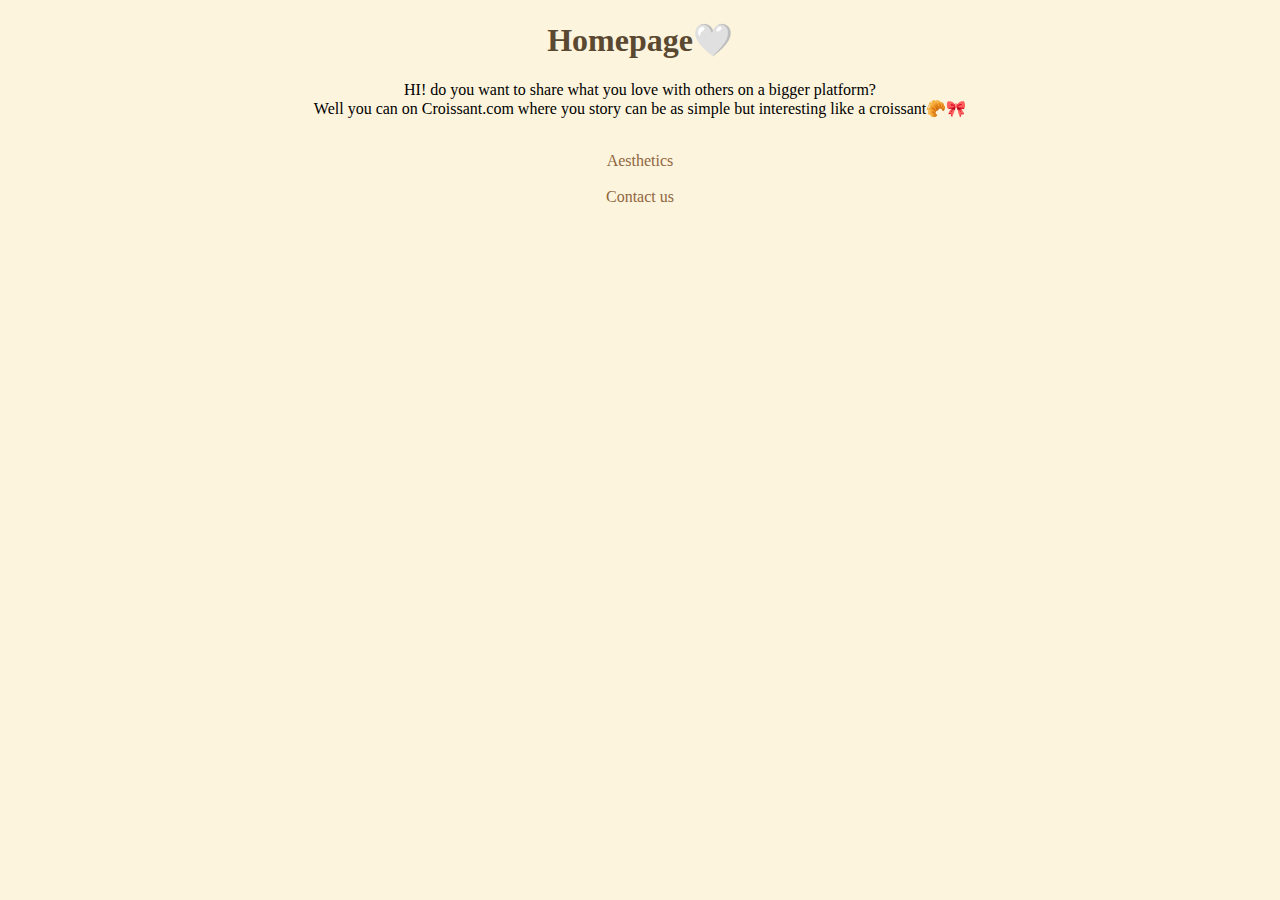
<file: index.html>
<!DOCTYPE html>
<html lang="en">
  <head>
    <meta charset="UTF-8" />
    <meta name="viewport" content="width=device-width, initial-scale=1.0" />
    <title>Buttery stories just for you :p| Croissant.com</title>
    <meta
      name="description"
      content="Welcome to Croissant.com, a platform to share what you love"
    />
    <link rel="stylesheet" href="/css/app.css" />
  </head>
  <body>
    <h1>Homepage🤍</h1>
    <p>
      HI! do you want to share what you love with others on a bigger platform?
      <br />
      Well you can on Croissant.com where you story can be as simple but
      interesting like a croissant🥐🎀
    </p>
    <br />
    <a href="/photo.html" class="page-links" title="Aesthetics">Aesthetics</a>
    <br />
    <a href="/contact.html" class="page-links" title="Contact us">Contact us</a>
  </body>
</html>
</file>
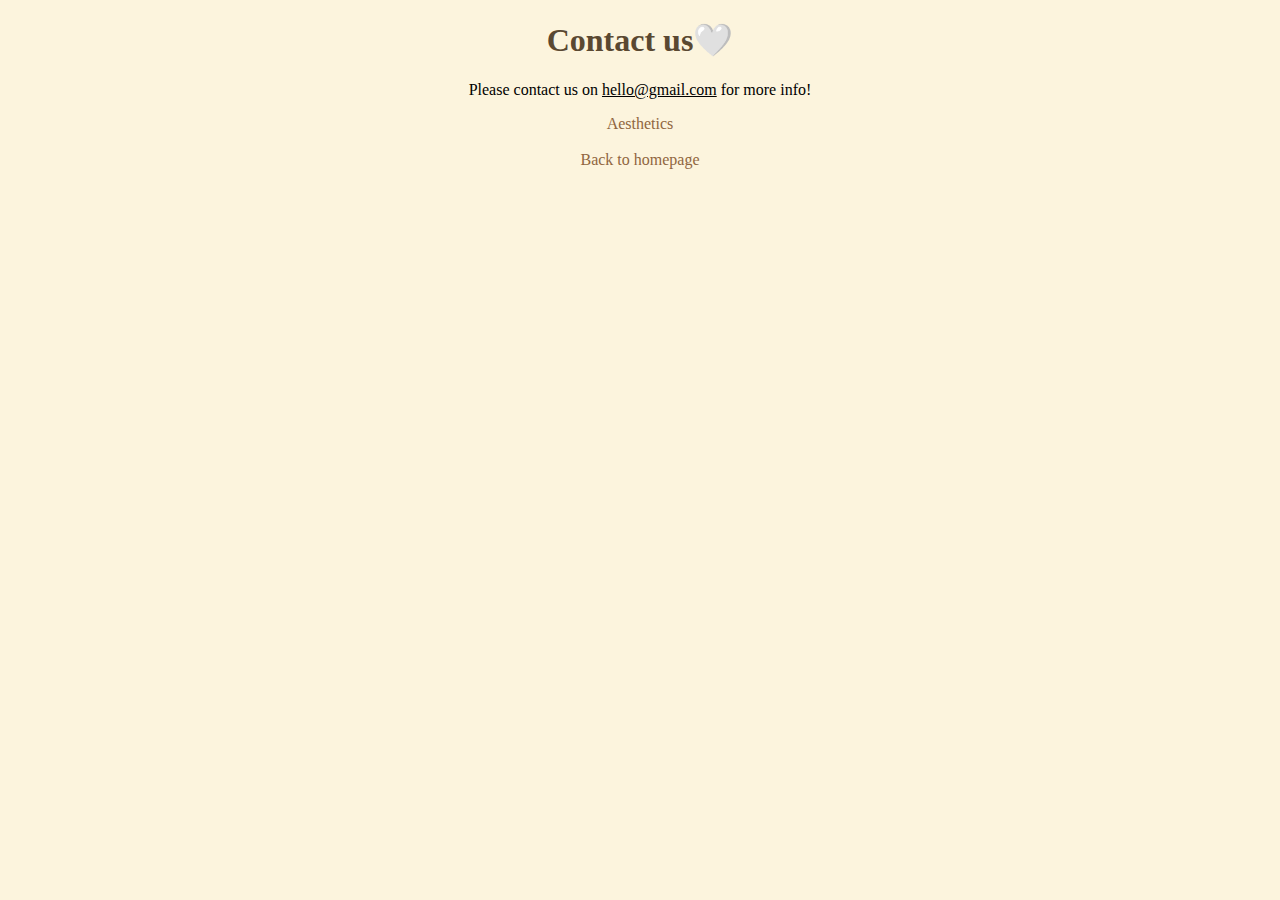
<file: contact.html>
<!DOCTYPE html>
<html lang="en">
  <head>
    <meta charset="UTF-8" />
    <meta name="viewport" content="width=device-width, initial-scale=1.0" />
    <title>Contact me - Croissant.com</title>
    <meta
      name="description"
      content="Contact me here! To share your interesting stories."
    />
    <link rel="stylesheet" href="/css/app.css" />
  </head>
  <body>
    <h1>Contact us🤍</h1>
    <p>
      Please contact us on
      <a
        href="mailto:hello@gmail.com"
        class="contact-link"
        title="Contact us by email"
        >hello@gmail.com</a
      >
      for more info!
    </p>
    <a href="/photo.html" class="page-links" title="Aesthetics">Aesthetics</a>
    <br />
    <a href="/" class="page-links" title="Croissant">Back to homepage</a>
  </body>
</html>
</file>
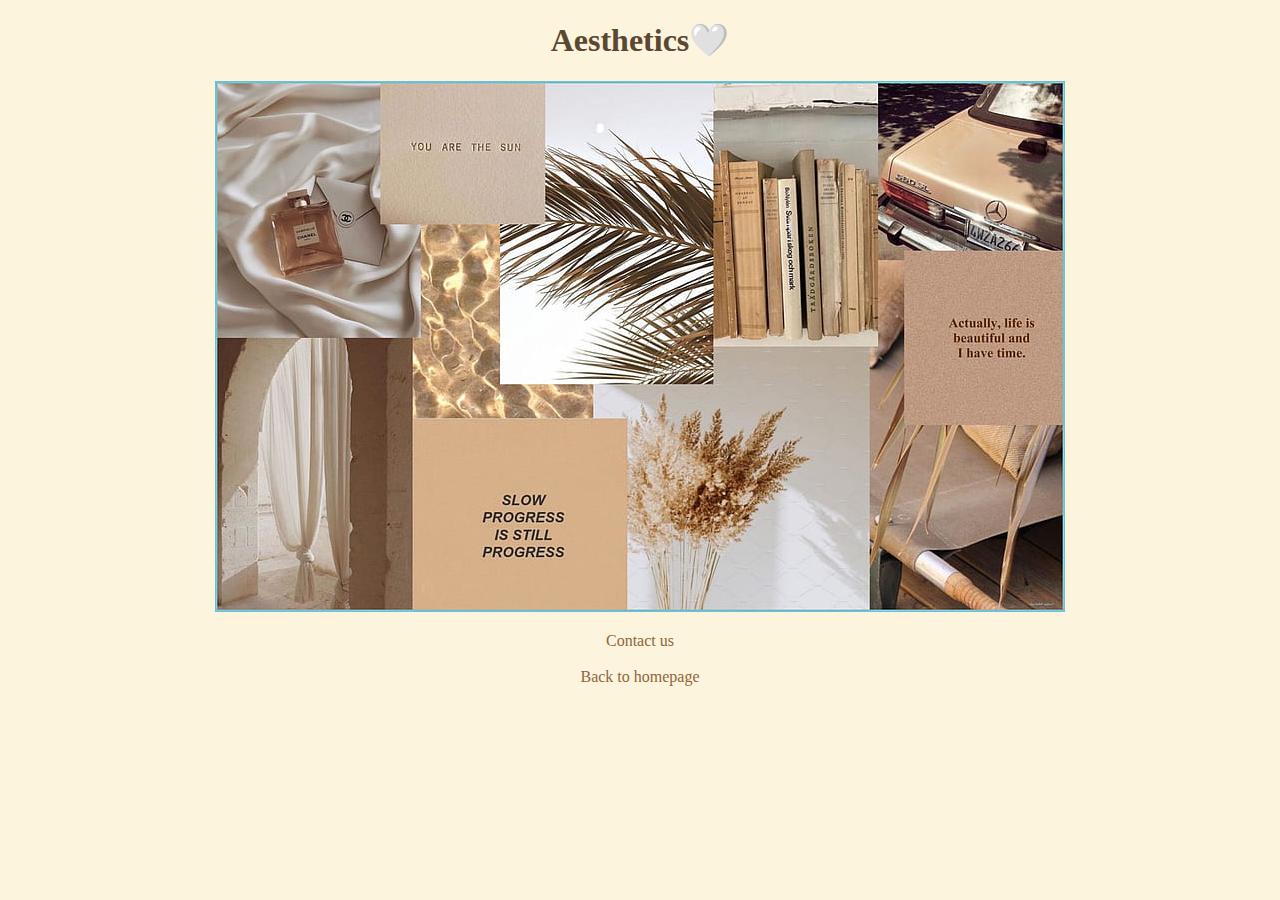
<file: photo.html>
<!DOCTYPE html>
<html lang="en">
  <head>
    <meta charset="UTF-8" />
    <meta name="viewport" content="width=device-width, initial-scale=1.0" />
    <title>Croissant.com: Aesthetics, croissant style</title>
    <meta
      name="description"
      content="One of my many photos, as simple and interesting as a croissant"
    />
    <link rel="stylesheet" href="/css/app.css" />
  </head>
  <body>
    <h1>Aesthetics🤍</h1>
    <div>
      <img src="/images/beige.jpg" />
    </div>
    <a href="/contact.html" class="page-links" title="Contact us">Contact us</a>
    <br />
    <a href="/" class="page-links" title="Croissant">Back to homepage</a>
  </body>
</html>
</file>
<file: css/app.css>
body {
    background: #FCF4DD;
    text-align: center;
}

h1,
h2 {
    text-align: center;
    color: rgb(90, 72, 49);
}

.page-links {
    color: #906640;
    text-decoration: none;
    display: block;
    text-align: center;
}

.contact-link {
    color: black;
}

img {
    display: block;
    margin: 0 auto;
    padding-bottom: 20px;
}
</file>
